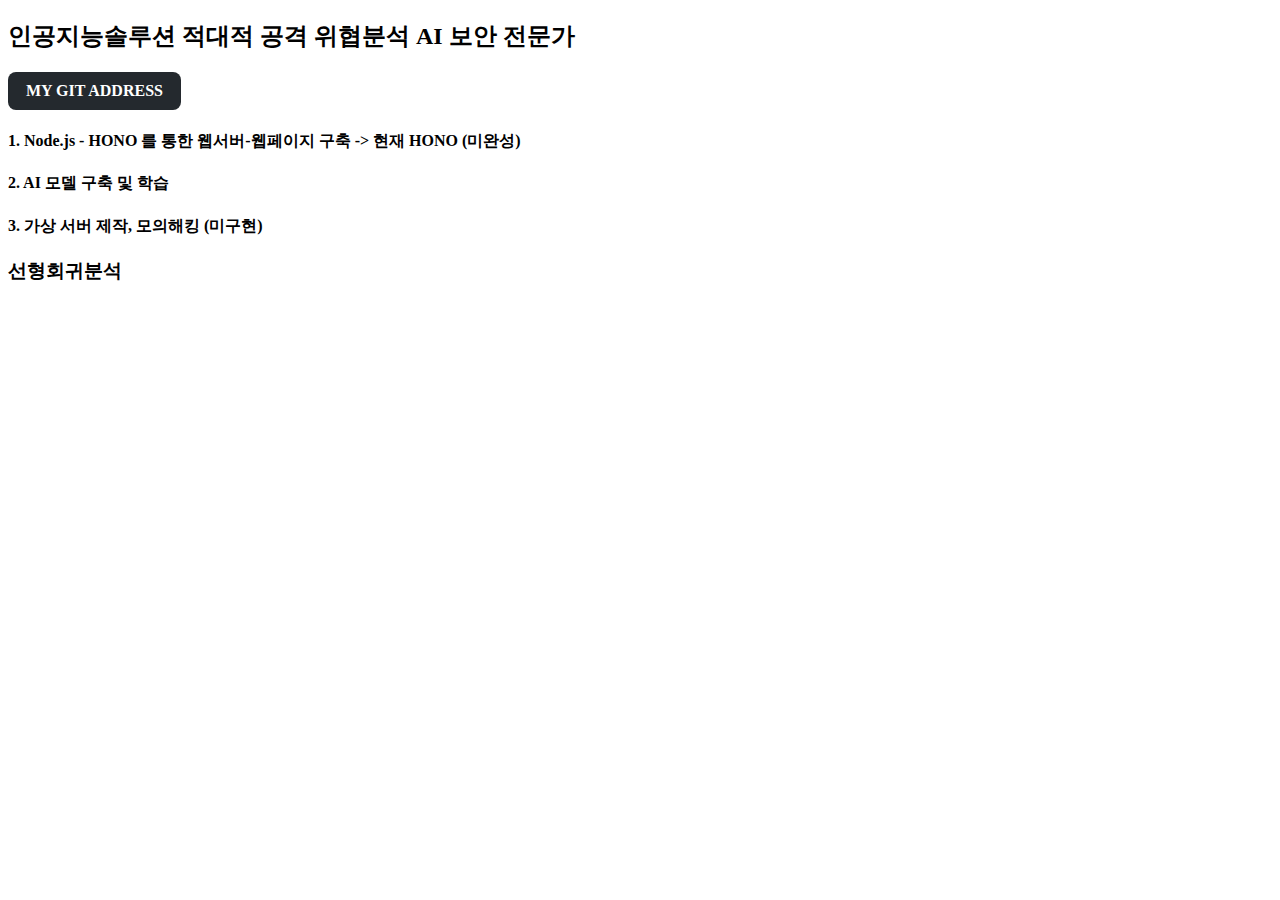
<file: index.html>
<!DOCTYPE html>
<html lang="kr">
  <head>
    <meta charset="UTF-8" />
    <meta name="viewport" content="width=device-width , initial-scale=1.0" />
    <title>SEC AI SOLUTION</title>

    <style>
          #git_address {
    display: inline-block;
    padding: 10px 18px;
    background-color: #24292e; /* GitHub 스타일 어두운 회색 */
    color: white;
    border-radius: 8px;
    font-weight: 600;
    text-decoration: none;
    cursor: pointer;  
    /* pointer = 손가락 */
    transition: all 0.25s ease;
  }

  #git_address:hover {
    background-color: #4078c0; /* 파란색 강조 */
    transform: translateY(-2px); /* 살짝 뜨는 느낌 */
    box-shadow: 0 4px 10px rgba(0, 0, 0, 0.25);
  }

  #git_address:active {
    transform: translateY(0); /* 클릭 시 원위치 */
    box-shadow: 0 2px 5px rgba(0, 0, 0, 0.15);
  }

    </style>
  </head>

  <body>
    <h2>인공지능솔루션 적대적 공격 위협분석 AI 보안 전문가</h2>
    <div id = "git_address">
        MY GIT ADDRESS
    </div>

<div>  
    <!-- p id 주고 스타일에서 다 바꿔야겠는데? -->
    <p style="padding-left: 1.5rem">
      <h4>1. Node.js - HONO 를 통한 웹서버-웹페이지 구축 -> 현재 HONO (미완성) </h4>
      <h4>2. AI 모델 구축 및 학습 </h4>
      <h4>3. 가상 서버 제작, 모의해킹 (미구현) </h4>
    </p>
</div>

    <h3 id="boston_regress">선형회귀분석</h3>
  </body>

  <script>
    const git_address = document.getElementById("git_address");
    git_address.addEventListener("click", () => {
  window.open("https://github.com/kimhozzi?tab=repositories", "_blank");
});

  </script>
</html>
</file>
